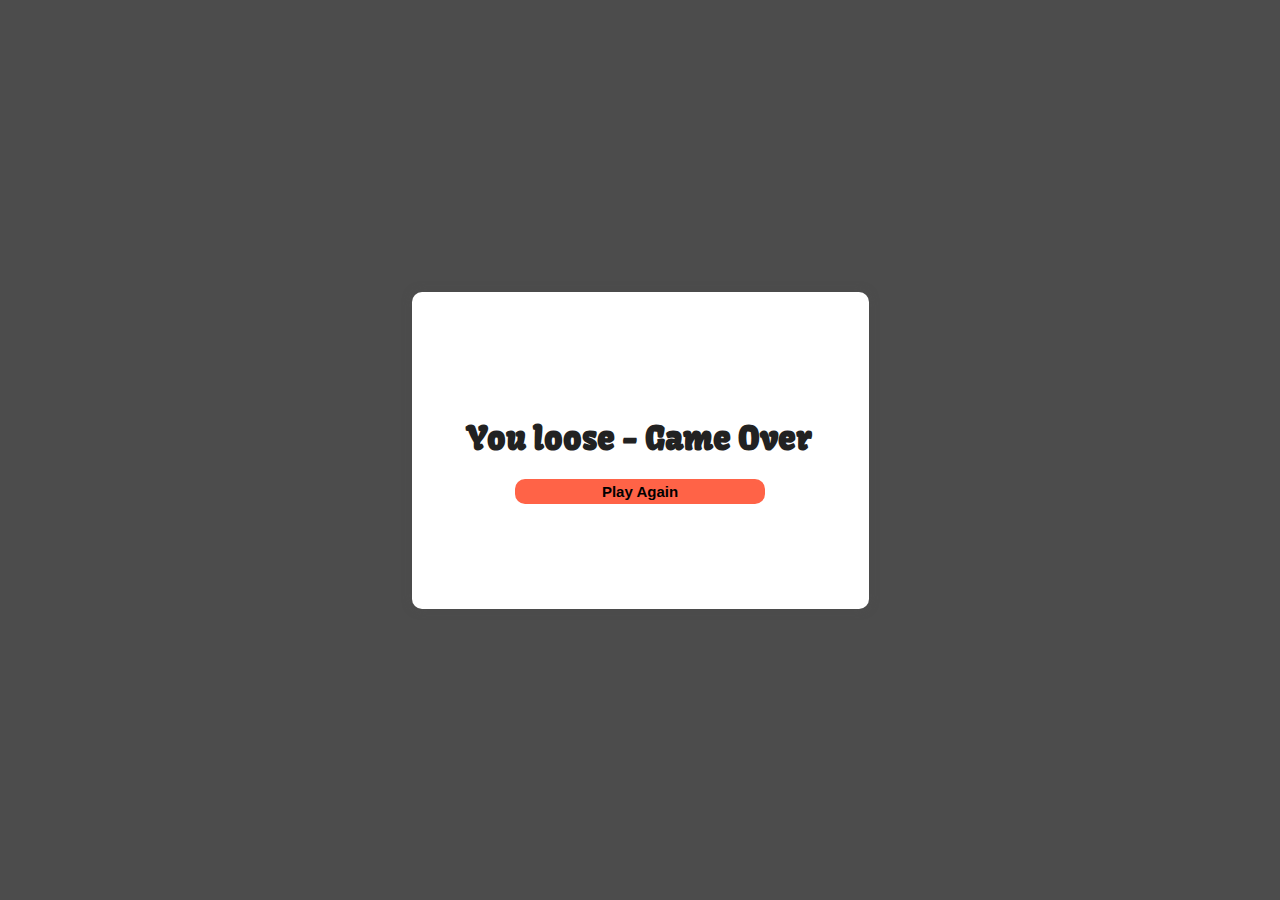
<file: You loose/index.html>
<!DOCTYPE html>
<html lang="en">
  <head>
    <meta charset="UTF-8" />
    <meta http-equiv="X-UA-Compatible" content="IE=edge" />
    <meta name="viewport" content="width=device-width, initial-scale=1.0" />
    <link rel="stylesheet" href="https://fonts.googleapis.com/css2?family=Kavoon&display=swap">
    <link rel="stylesheet" href="style.css">
    <title>indexe</title>
  </head>
  <body>
    <div class="overlay"></div>
    <div class="card">
      <h1 class="lostText">You loose - Game Over</h1>
      <button class="playAgain">Play Again</button>
    </div>
  </body>
</html>
</file>
<file: You loose/style.css>
body{
    font-family: 'Kavoon', cursive;
    display: flex;
    align-content: center;
    justify-content: center;
    align-items: center;
    height: 100vh;
    border: 0;
    margin: 0;}

.card{
    color: #222222;
    background-color: #fff;
    padding: 16px;
    border-radius: 10px;
    box-shadow: 0 0 10px rgba(77, 77, 77, 0.5);
    display: inline-block;
    width: 425px;
    height: 285px;
    display: flex;
    align-content: center;
    align-items: center;
    justify-content: center;
    position: absolute;
    z-index: 1;
    flex-direction: column;
}

.playAgain{
    font-weight: 700;
    width: 250px;
    height: 25px;
    font-size: 15px;
    border-radius: 10px;
    border: none;
    cursor: pointer;
    background-color:#ff6347;
    text-align: center;
}

.playAgain :hover {
    background: #000;
}

.overlay{
    position: absolute;
    top: 50%;
    left: 50%;
    transform: translate(-50%, -50%);
    z-index: 1;
    width: 100vw;
    height: 100vh;
    background-color: rgb(0 0 0 / 70%);
    display: flex;
}

.card-header{
    display: flex;
    justify-content: center;
    background-color: #0082D7;
    width: 95%;
    height: 15%;
    border-radius: 5px;
    margin-top: 5px;
    position: relative;

}

.playerName{
    display: flex;
    flex-direction: column;
    justify-content: center;
    align-items: center;
    margin-top: 20px;
}

#name{
    margin: 30px 0 15px;
    color: #939CA9;
}

.line{
    height: 2px;
    background-color: #939CA9;
    width: 200px;
    border-radius: 5px;
}

.life{
    position: relative;
    display: flex;
    flex-direction: row;
    align-items: center;
    background-color: red;
    width: 120px;
    height: 50px;
    margin:20px 10px 30px;
    border-radius: 5px;
}

.heart{
    margin: 20px;
}

.lifeNumber{
    position: absolute;
    font-size: 30px;
    color: #fff;
    top: 1.5px;
    left: 80px;
}

.bgImage{
    background-color: tomato;
    width: 43px;
    height: 43px;
    padding: 10px;
    border-radius: 50%;
    position: absolute;
    top: 65px;
    /* left: 75px; */
}

.powerUp{
    position: relative;
    display: flex;
    flex-direction: row;
    align-items: center;
    margin-bottom: 30px;
}

.asset{
    display: flex;
    align-items: center;
    justify-content: center;
    width: 30px;
    height: 30px;
    padding: 4px;
    box-shadow: 0 0 9px rgba(0, 0, 0, 0.3);
    border-radius: 5px;
    margin-right: 20px;
}

.flame{
    width: 30px;
    font-size: 20px;
}

.numberBombs{
    position: absolute;
    font-size: 24px;
    left: 50px;
    top: 2px;
}
</file>
